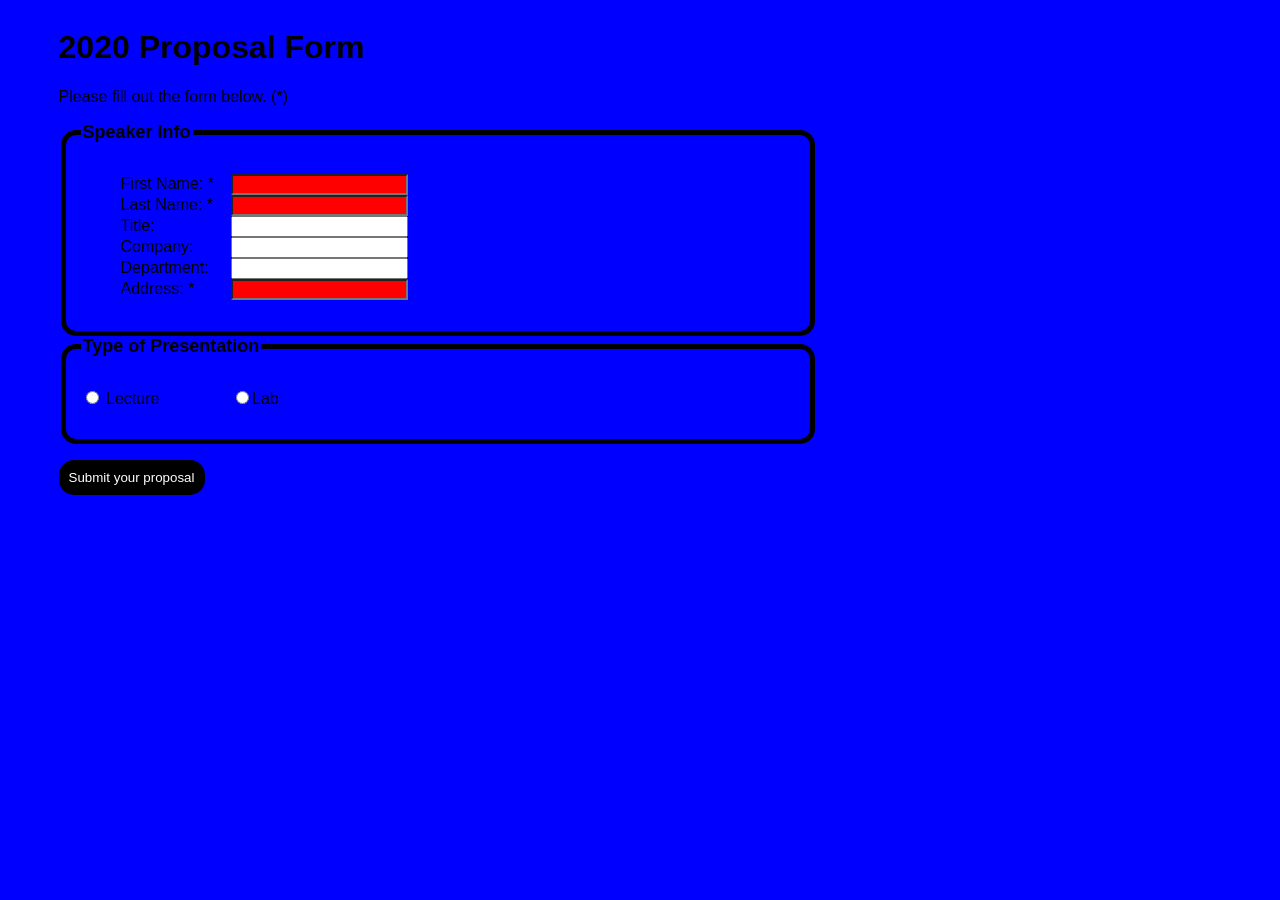
<file: Assignment11/form.html>
<!DOCTYPE html>
<html lang="en">

<head>
    <meta charset="utf-8" />
    <title>2020 Proposal Form</title>
    <!-- note that case matters for the link to the CSS file. 
 --- make sure the case of your file names and directories match. -->
    <link rel="stylesheet" href="form.css" />

    <!-- allow html5 to run in older versions of IE -->
    <!--[if lt IE 9]>
  <script src="http://html5shiv.googlecode.com/svn/trunk/html5.js"></script>
  <![endif]-->

</head>

<body>

    <div id="wrapper">
        <form action="" method="post" id="proposal2020">

            <div id="formcol1">


                <h1>2020 Proposal Form</h1>
                <p>Please fill out the form below. (*)</p>
                <fieldset>
                    <legend>Speaker Info</legend>
                    <ul>
                        <li>
                            <label for="fstspkr1">First Name: *</label>
                            <input id="fstspkr1" name="fstspkr1" type="text" class="reqfield" />
                        </li>


                        <li>
                            <label for="lstname1">Last Name: *</label>
                            <input id="lstname1" name="lstname1" type="text" class="reqfield" />
                        </li>
                        <li>
                            <label for="spkrtitle1">Title:</label>
                            <input id="spkrtitle1" name="spkrtitle1" type="text" maxlength="48" />
                        </li>
                        <li>
                            <label for="company1">Company:</label>
                            <input id="company1" name="company1" type="text" />
                        </li>
                        <li>
                            <label for="department1">Department:</label>
                            <input id="department1" name="department1" type="text" />
                        </li>
                        <li>
                            <label for="address1">Address: *</label>
                            <input id="address1" class="reqfield" name="address1" type="text" />
                        </li>
                    </ul>
                </fieldset>

            </div> <!-- end of formcol1 div -->
            <div id="multchoice">
                <fieldset>
                    <legend>Type of Presentation</legend>

                    <p><span><input value="1" id="TypeofPres_lec" name="p-type"
                            type="radio" /> <label for="TypeofPres_lec">Lecture</label>
                        </span>

                        <span><input value="2" id="TypeofPres_lab" name="p-type"
                            type="radio" /><label for="TypeofPres_lab">Lab</label>
                        </span>
                    </p>
                </fieldset>
                    <p class="submit-button">
                        <input type="submit" value="Submit your proposal" />
                    </p>
            </div> <!-- end of multchoice div -->
        </form>
    </div> <!-- end wrapper div -->
</body>

</html>
</file>
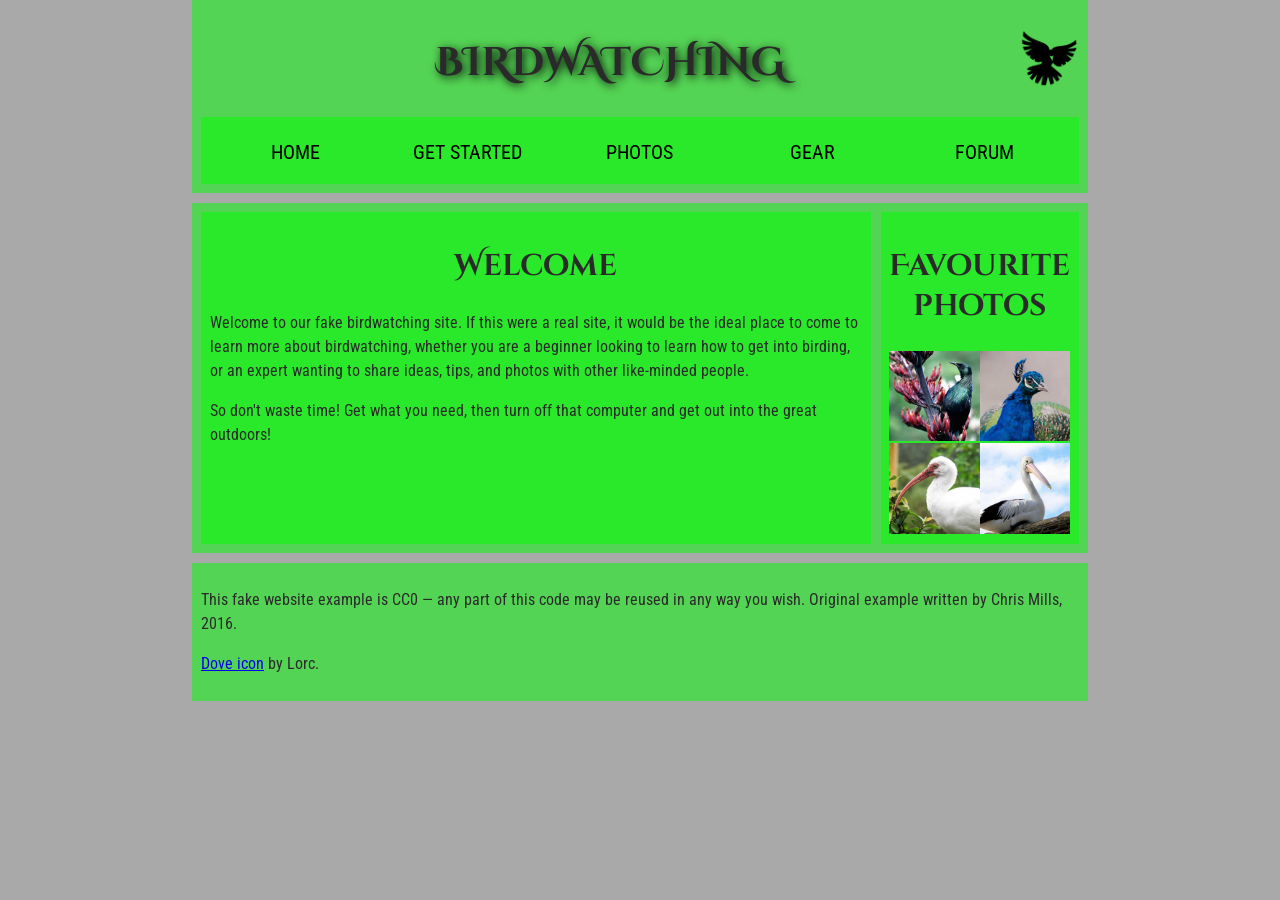
<file: Assignment8/Assignment8.html>
<!DOCTYPE html>
<html lang="en">
  <head>
    <meta charset="utf-8">
    <title>Birdwatching</title>
    <link href="https://fonts.googleapis.com/css?family=Roboto+Condensed:300%7CCinzel+Decorative:700" rel="stylesheet">

    <!--[if lt IE 9]>
      <script src="https://cdnjs.cloudflare.com/ajax/libs/html5shiv/3.7.3/html5shiv.js"></script>
    <![endif]-->
    <link rel="stylesheet" href="style.css">
  </head>

  <body>
    <header>
      <h1>Birdwatching</h1>
      <img src="Pictures/dove.png" alt="a simple dove logo">

      <nav>
        <ul>
          <li><span>Home</span></li>
          <li><a href="#">Get started</a></li>
          <li><a href="#">Photos</a></li>
          <li><a href="#">Gear</a></li>
          <li><a href="#">Forum</a></li>
        </ul>
      </nav>
    </header>

    <main>
      <article>
        <h2>Welcome</h2>

        <p>Welcome to our fake birdwatching site. If this were a real site, it would be the ideal place to come to learn more about birdwatching, 
          whether you are a beginner looking to learn how to get into birding, or an expert wanting to share ideas, tips, and photos with other like-minded people.</p>

        <p>So don't waste time! Get what you need, then turn off that computer and get out into the great outdoors!</p>
      </article>
      <aside>
        <h2>Favourite photos</h2>

        <a href="Pictures/favorite-1.jpg"><img src="Pictures/favorite-1_th.jpg" alt="Small black bird, black claws, long black slender beak, links to larger version 
          of the image"></a>
        <a href="Pictures/favorite-2.jpg"><img src="Pictures/favorite-2_th.jpg" alt="Top half of a pretty bird with bright blue plumage on neck, light colored beak, 
          blue headdress, links to larger version of the image"></a>
        <a href="Pictures/favorite-3.jpg"><img src="Pictures/favorite-3_th.jpg" alt="Top half of a large bird with white plumage, very long curved narrow light colored 
          break, links to larger version of the image"></a>
        <a href="Pictures/favorite-4.jpg"><img src="Pictures/favorite-4_th.jpg" alt="Large bird, mostly white plumage with black plumage on back and rear, long straight 
          white beak, links to larger version of the image"></a>
      </aside>
    </main>
    <footer>
      <p>This fake website example is CC0 — any part of this code may be reused in any way you wish. Original example written by Chris Mills, 2016.</p>

      <p><a href="http://game-icons.net/lorc/originals/dove.html">Dove icon</a> by Lorc.</p>
    </footer>
  </body>
</html>
</file>
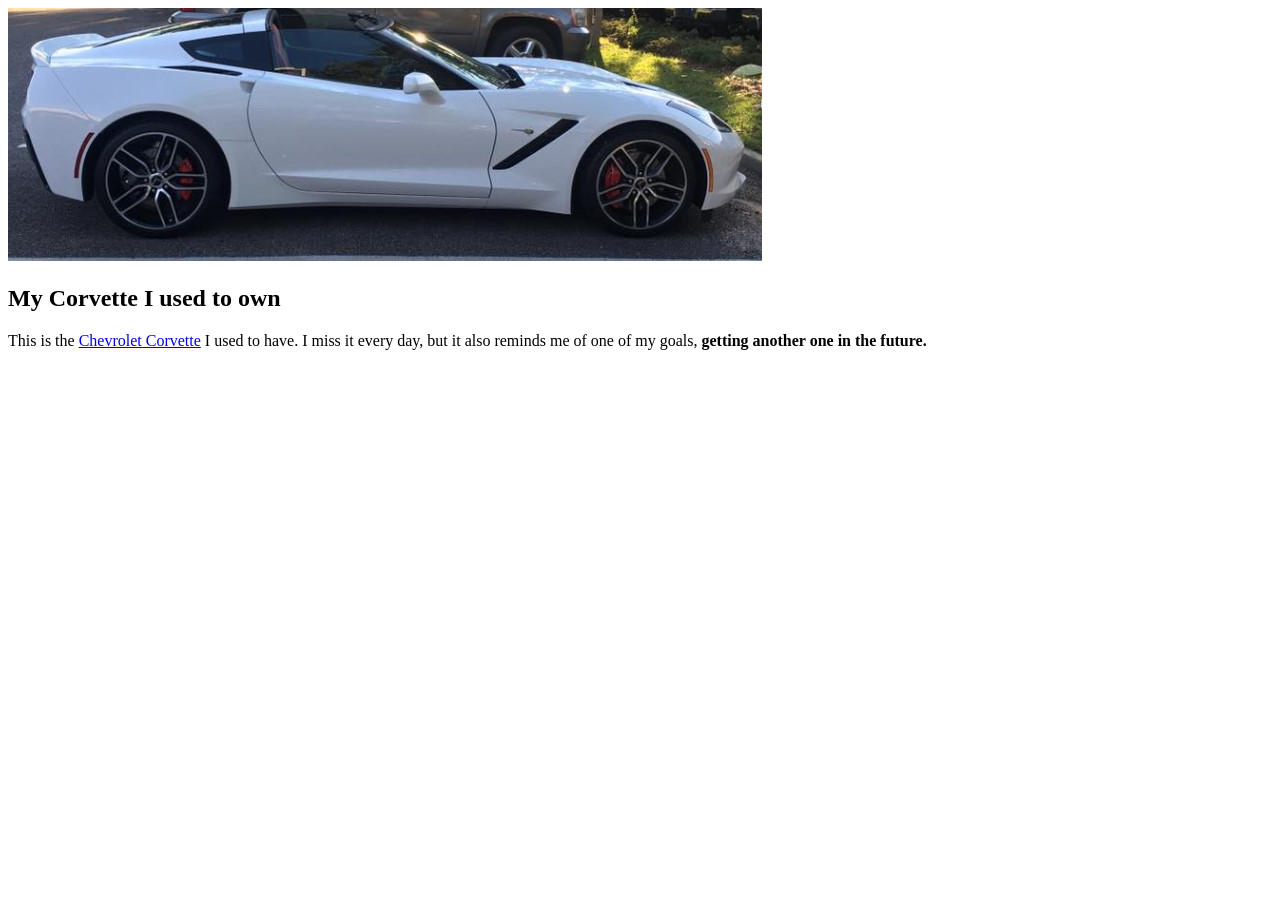
<file: Firstpage/firstpage.html>
<!DOCTYPE html>
<html lang="en">
<head>
    <meta charset="UTF-8">
    <meta name="viewport" content="width=device-width, initial-scale=1.0">
    <title>First page ICO Cameron Crandall</title>
</head>
<body>
    <main>
        <section>
            <div class="img">
                <img src="./Pictures/car.jpg" alt="White Corvette with the top off.">
            </div>
            <div class="text">
                <h2>My Corvette I used to own</h2>
                <p>
                    This is the <a href="https://en.wikipedia.org/wiki/Chevrolet_Corvette" target="_blank">Chevrolet Corvette</a> 
                    I used to have. I miss it every day, but it also reminds me of one of my goals, <strong>getting another one in the future.</strong>
                </p>
            </div>
        </section>
    </main>
</body>
</html>
</file>
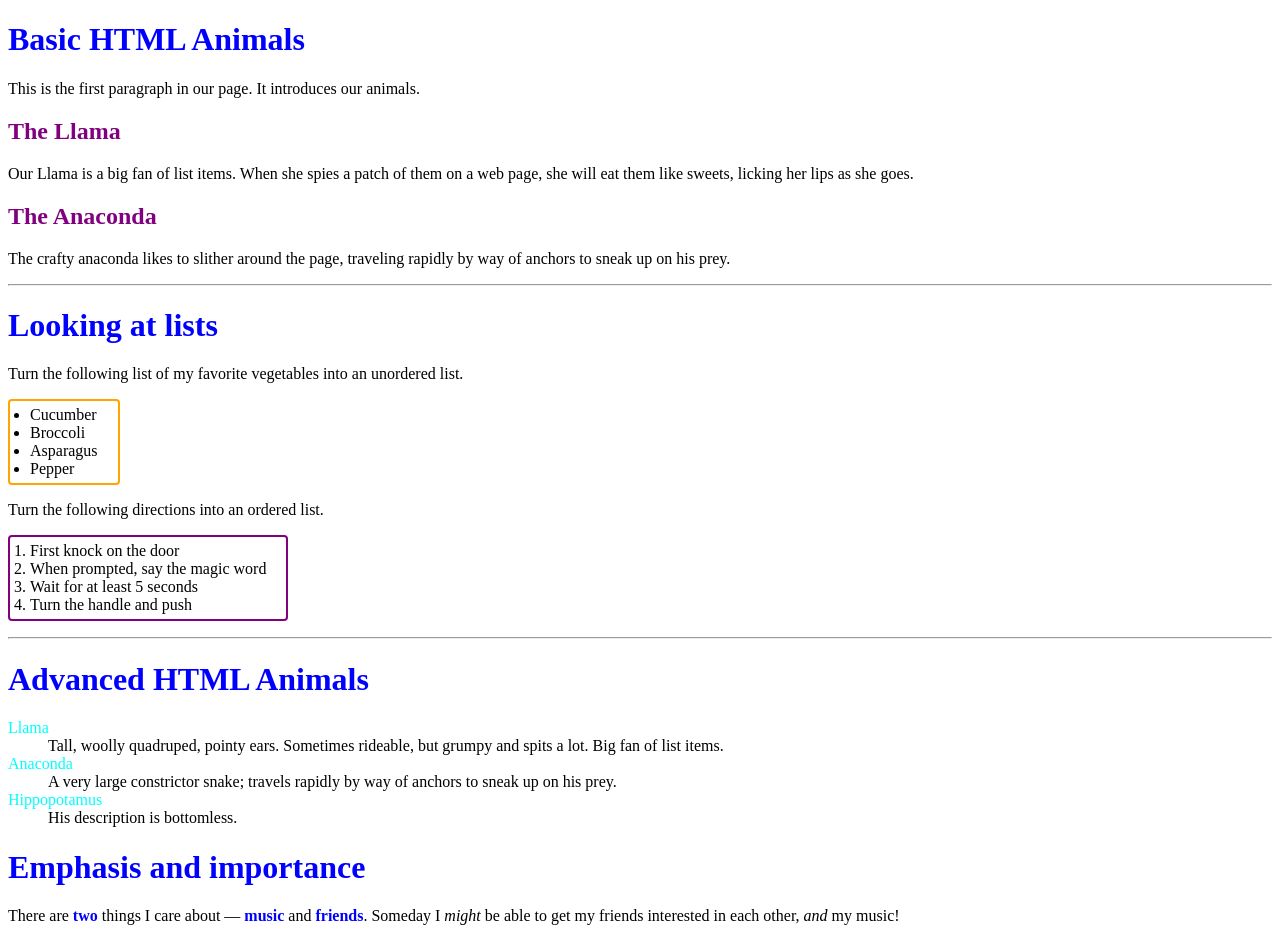
<file: HTML Work/htmlwork.html>
<!DOCTYPE html>
<html>
<head>
    <meta charset="UTF-8">
    <meta name="viewport" content="width=device-width, initial-scale=1.0">
    <title>HTML Work ICO Cameron Crandall</title>
    <link rel="stylesheet" href="style.css">
</head>
<body>
    <main>
        <h1>Basic HTML Animals</h1>

            <p>This is the first paragraph in our page. It introduces our animals.</p>

                <h2>The Llama</h2>

                    <p>
                    Our Llama is a big fan of list items. When she spies a patch of them on a web
                    page, she will eat them like sweets, licking her lips as she goes.
                    </p>

                <h2>The Anaconda</h2>

                    <p>
                    The crafty anaconda likes to slither around the page, traveling rapidly by way
                    of anchors to sneak up on his prey.
                    </p>
        
        <hr>

        <h1>Looking at lists</h1>

            <p>Turn the following list of my favorite vegetables into an unordered list.</p>

            <ul>
            <li>Cucumber</li>
            <li>Broccoli</li>
            <li>Asparagus</li>
            <li>Pepper</li>
            </ul>

            <p>Turn the following directions into an ordered list.</p>

            <ol>
            <li>First knock on the door</li>
            <li>When prompted, say the magic word</li>
            <li>Wait for at least 5 seconds</li>
            <li>Turn the handle and push</li>
            </ol>

        <hr>

        <h1>Advanced HTML Animals</h1>

            <dl>
                <dt>Llama</dt>
                <dd>
                    Tall, woolly quadruped, pointy ears. Sometimes rideable, but grumpy and
                    spits a lot. Big fan of list items.
                </dd>
                <dt>Anaconda</dt>
                <dd>
                    A very large constrictor snake; travels rapidly by way of anchors to sneak
                    up on his prey.
                </dd>
                <dt>Hippopotamus</dt>
                <dd>His description is bottomless.</dd>
            </dl>

        <h1>Emphasis and importance</h1>

            <p>
            There are <strong>two</strong> things I care about — <strong>music</strong> and <strong>friends</strong>. Someday I
            <em>might</em> be able to get my friends interested in each other, <em>and</em> my music!
            </p>

    </main>
</body>
</html>
</file>
<file: Assignment11/form.css>
@charset "UTF-8";


/* form styling */
body {
    font-family: Arial, Helvetica, sans-serif;
    background-color: blue;
}

fieldset {
    border: 5px solid black;
    border-radius: 15px;
    padding: 15px;
}

legend {
    font-weight: bold;
    font-size: 18px;
}

input[type="submit"] {
    background-color: black;
    color: white;
    padding: 10px;
    border: black;
    border-radius: 15px;
}

select:focus, select:active, input:focus, input:active, input:focus + label,
input:active + label, label[for]:focus, label[for]:active {
color: #FFF !important;
background-color: green !important;}

#wrapper {
	width: 60%;
	margin-left:4%;
}

#formcol1 li {
    list-style:none;
}

#formcol1 input.reqfield {
    background: red;
}

div#formcol1 {
	float:left;	
	width: 100%;
}

label {
    margin-right: .3em;
    width: 6.3em;
    display: inline-block;
}

#multchoice span {
    display: inline-block;
    margin-right: 15px;
}


/* end of form css */
</file>
<file: Assignment8/style.css>
/* || General setup */

html, body {
  margin: 0;
  padding: 0;
}

html {
  font-size: 10px;
  background-color: #a9a9a9;
}

body {
  width: 70%;
  min-width: 800px;
  margin: 0 auto;
}

/* || typography */

h1, h2, h3 {
  font-family: 'Cinzel Decorative', cursive;
  color: #2a2a2a;
}

p, input, li {
  font-family: 'Roboto Condensed', sans-serif;
  color: #2a2a2a;
}

h1 {
  font-size: 4rem;
  text-align: center;
  text-shadow: 2px 2px 10px black;
}

h2 {
  font-size: 3rem;
  text-align: center;
}

h3 {
  font-size: 2.2rem;
}

p, li {
  font-size: 1.6rem;
  line-height: 1.5;
}

/* || header layout */

header {
  margin-bottom: 10px;
  display: flex;
  flex-flow: row wrap;
}

body > * {
  background-color: red;
  padding: 1%;
}

main, header, nav, article, aside, footer, section {
  background-color: rgba(0,255,0,0.5);
  padding: 1%;
}

h1 {
  flex: 5;
  text-transform: uppercase;
}

header img {
  display: block;
  height: 60px;
  padding-top: 20.15px;
}

nav {
  height: 50px;
  flex: 100%;
  display: flex;
}

nav ul {
  padding: 0;
  list-style-type: none;
  flex: 2;
  display: flex;
}

nav li {
  display: inline;
  text-align: center;
  flex: 1;
}

nav a, nav span {
  display: inline-block;
  font-size: 2rem;
  height: 3rem;
  line-height: 1.7;
  text-transform: uppercase;
  text-decoration: none;
  color: black;

}

/* || main layout */

main {
  display: flex;
}

article, section {
  flex: 4;
}

aside {
  flex: 1;
  margin-left: 10px;
  padding: 1%;
}

aside a {
  display: block;
  float: left;
  width: 50%;
}

aside img {
  max-width: 100%;
}

footer {
  margin-top: 10px;
}
</file>
<file: HTML Work/style.css>
h1, strong {
color: blue;
}

h2 {
color: purple;
}

p {
color: black;
}

ul {
border: 2px solid orange;
}

ol {
border: 2px solid purple;
}

ol, ul {
padding: 5px 20px;
border-radius: 4px;
width: fit-content;
}

em {
color: black;
}

dt {
color: aqua;
}
</file>
